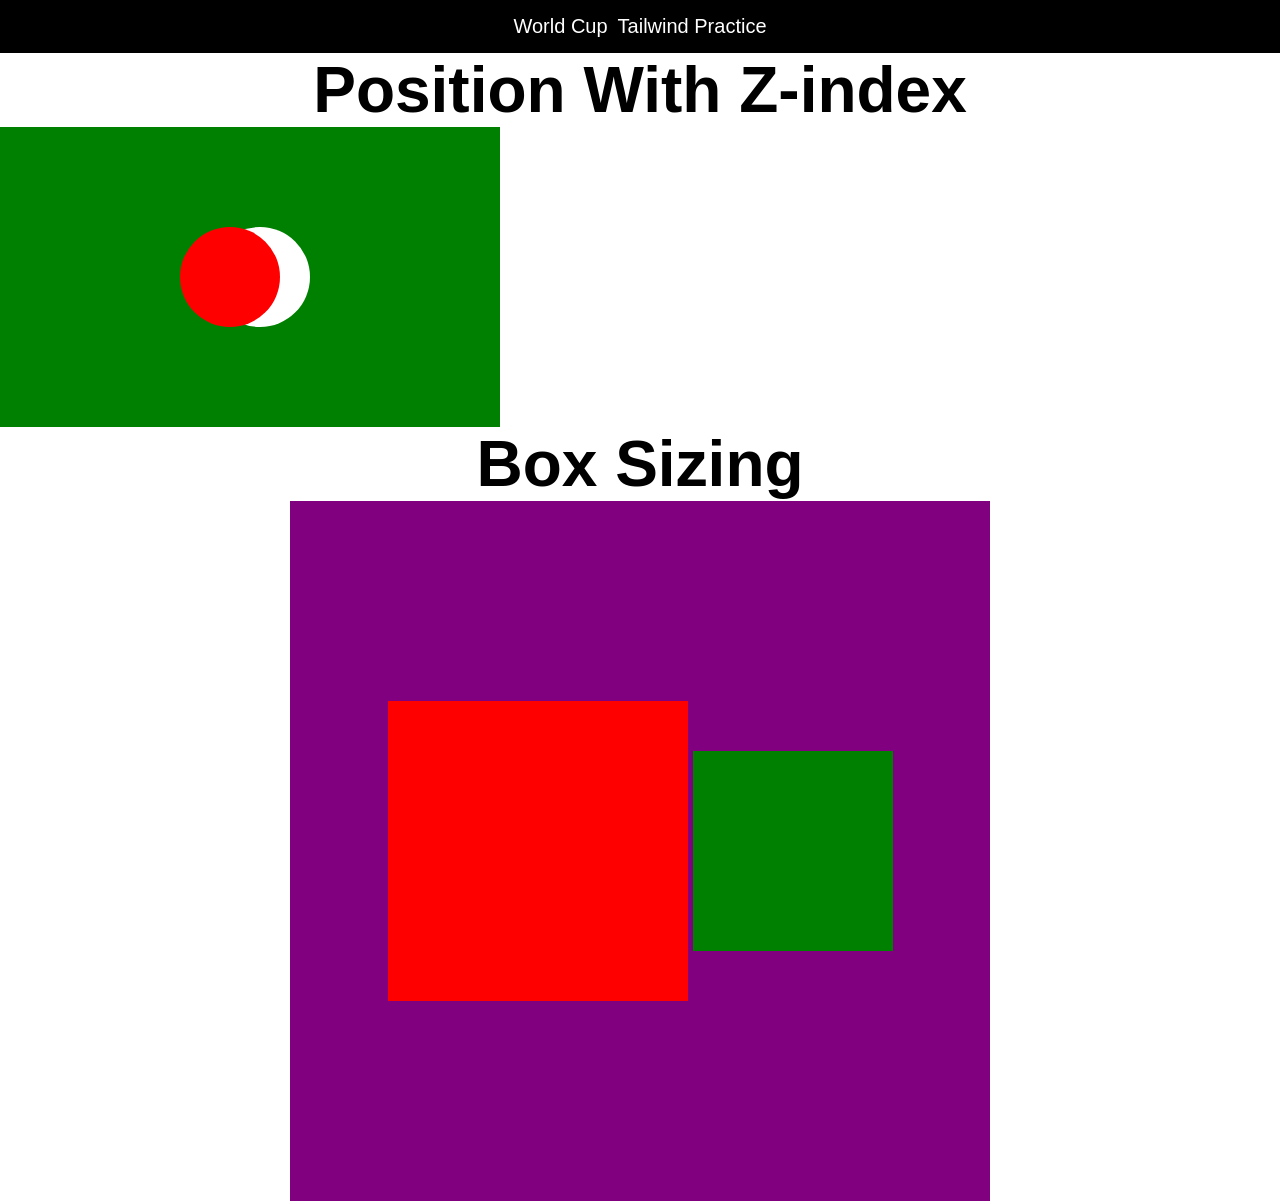
<file: practice.html>
<!doctype html>
<html lang="en">
  <head>
    <meta charset="UTF-8" />
    <meta name="viewport" content="width=device-width, initial-scale=1.0" />
    <title>Practice</title>
    <link rel="stylesheet" href="./practice.css" />
    <link rel="stylesheet" href="./style.css" />
  </head>
  <body>
    <nav>
      <ul>
        <li><a href="./index.html">World Cup</a></li>
        <li><a href="./index-tailwind.html">Tailwind Practice</a></li>
      </ul>
     </nav>
    <!-- Position With Z-index -->
    <h2>Position With Z-index</h2>
    <div class="flag-green">
      <div class="flag-rounded-red"></div>
      <div class="flag-rounded-white"></div>
    </div>
    <h2>Box Sizing</h2>
    <div class="box-sizing">
      <div class="content-box"></div>
      <div class="border-box"></div>
    </div>
  </body>
</html>
</file>
<file: practice.css>
*{
    padding: 0;
    margin: 0;
}
h2{
    font-size: 64px;
    font-weight: bold;
    text-align: center;
}
.box-sizing{
    width: 700px;
    height: 700px;
    background: purple;
    margin: auto;
    /******* bringing center using flex *******/
    display: flex;
    justify-content: center;
    align-items: center;
    gap: 5px;

    /******* using Grid ******/
    /* display: grid;
    place-content: center; */

       /******* using position & transform ******/
       /* position: relative; */
}
.content-box{
    background: red;
    width: 200px;
    height: 200px;
    box-sizing: content-box;
    padding: 50px;

    /* position: absolute;
    top: 50%;
    left: 50%;
    transform: translate(-50%, -50%); */
}

.border-box{
    background: green;
    width: 200px;
    height: 200px;
    box-sizing: border-box;
    padding: 50px;
} 

/* Position With Z-index */
.flag-green{
    width: 500px;
    height: 300px;
    background: green;
    position: relative;
}
.flag-rounded-red{
    width: 100px;
    height: 100px;
    background: red;
    border-radius: 50%;
    position: absolute;
    top: 50%;
    left: 50%;
    transform: translate(-70%, -50%);
    z-index: 3;
}
.flag-rounded-white{
    width: 100px;
    height: 100px;
    background: white;
    border-radius: 50%;
     position: absolute;
    top: 50%;
    left: 50%;
    transform: translate(-40%, -50%);
    z-index: 2;
}
</file>
<file: style.css>
/* Common */
* {
  box-sizing: border-box;
  padding: 0;
  margin: 0;
  font-family: "Poppins", sans-serif;
}
.container {
  max-width: 1280px;
  margin: auto;
}

img{
    max-width: 100%;
}

.btn {
  background: #dd0000;
  color: white;
  padding: 16px 25px;
  border: none;
  font-weight: 600;
  border-radius: 5px;
}

/* Custom style */
nav{
  background: black;
  padding: 15px 0;
}
nav ul{
  display: flex;
  list-style: none;
  justify-content: center;
  gap: 10px;
}

nav ul li a{
  text-decoration: none;
  color: white;
  font-weight: 500;
  font-size: 20px;
  transition: 0.5s;
}
nav ul li a:hover{
  color: lightgray;
}

@keyframes banner-animation{
    0%{
        opacity: 0;
        transform: translateX(-20px);
    }
    50%{
        opacity: 0.5;
        transform: translateX(-10px);
    }
    100%{
        opacity: 1;
        transform: translateX(0px);
    }
}
@keyframes banner-player-animation{
    0%{
        opacity: 0.6;
        transform: translateX(-20px);
    }
    25%{
        opacity: 0.7;
        transform: translateX(-15px);
    }
    50%{
        opacity: 0.8;
        transform: translateX(-10px);
    }
    75%{
        opacity: 0.9;
        transform: translateX(-5px);
    }
    100%{
        opacity: 1;
        transform: translateX(0px);
    }
}

.banner {
  background: black;
  color: white;
  display: flex;
  justify-content: space-between;
  align-items: center;
  gap: 5px;
  border-radius: 20px;
  margin: 50px auto;
  padding-top: 25px;
  animation: banner-animation 0.7s ease-out forwards;
}

.banner h2 {
  font-weight: 600;
  font-size: 70px;
  line-height: 70px;
}

.banner p {
  color: #ffffff;
  margin: 15px 0;
  max-width: 65%;
}

.banner-left {
  padding-left: 45px;
  flex: 1;
}
.banner-right {
  flex: 1;
}
.banner-right img {
  display: block;
  animation: banner-player-animation 1s ease-in-out infinite;
}

/* upcoming matches */
.upcoming-matches {
  display: flex;
  gap: 20px;
}
.upcoming-match-left {
  background: black;
  display: flex;
  flex-direction: column;
  width: 25%;
  gap: 10px;
  padding: 15px;
  border-radius: 10px;
  height: fit-content;
}
.upcoming-match-left .btn:nth-child(2) {
  background: white;
  color: black;
}
.upcoming-match-left .btn:nth-child(3) {
  background: white;
  color: black;
}
.upcoming-match-right {
  flex: 1;
  display: grid;
  grid-template-columns: repeat(3, 1fr);
  gap: 10px;
}
.upcoming-match-right .card {
  border: 1px solid rgb(232, 232, 232);
  border-radius: 10px;
}
.upcoming-match-right .card img {
  width: 100%;
  height: 180px;
  border-radius: 10px 10px 00;
}
.upcoming-match-right .card .card-body {
  padding: 20px;
}
.upcoming-match-right .card .btn {
  background: white;
  color: black;
  border: 2px solid black;
  padding: 8px 18px;
  margin-top: 10px;
}
.upcoming-match-right .card h2 {
  margin: 5px 0;
  font-size: 18px;
  font-weight: 600;
}
.card-bottom {
  display: flex;
  gap: 20px;
  color: #161616cc;
}

/****** Responsive *******/

/* Laptop */

@media (max-width: 992px) {
    /* common */
    .container{
        margin: 0 20px;
    }
  /* Banner */
  .banner h2 {
    font-weight: 600;
    font-size: 50px;
    line-height: 50px;
  }

  /* Upcoming matches */
  .upcoming-matches {
    flex-direction: column;
  }
  .upcoming-match-left {
    flex-direction: row;
    width: 100%;
    background: transparent;
  }
  .upcoming-match-left > * {
    flex: 1;
  }
  .upcoming-match-left .btn {
    border: 1px solid rgb(232, 232, 232);
  }
  .upcoming-match-right {
    grid-template-columns: repeat(2, 1fr);
  }
}

/* Mobile */

@media (max-width: 768px) {
      /* common */
    .container{
        margin: 0 10px;
    }
  /* Banner */
  .banner {
    flex-direction: column;
    text-align: center;
  }

  .banner .banner-left{
    margin-bottom: 50px;
    padding-left: 0;
    padding-top: 20px;
  }

  .banner p{
    margin: 15px auto;
  }

  .upcoming-match-right {
    grid-template-columns: 1fr;
  }

  /* Upcoming matches */
 
}
</file>
